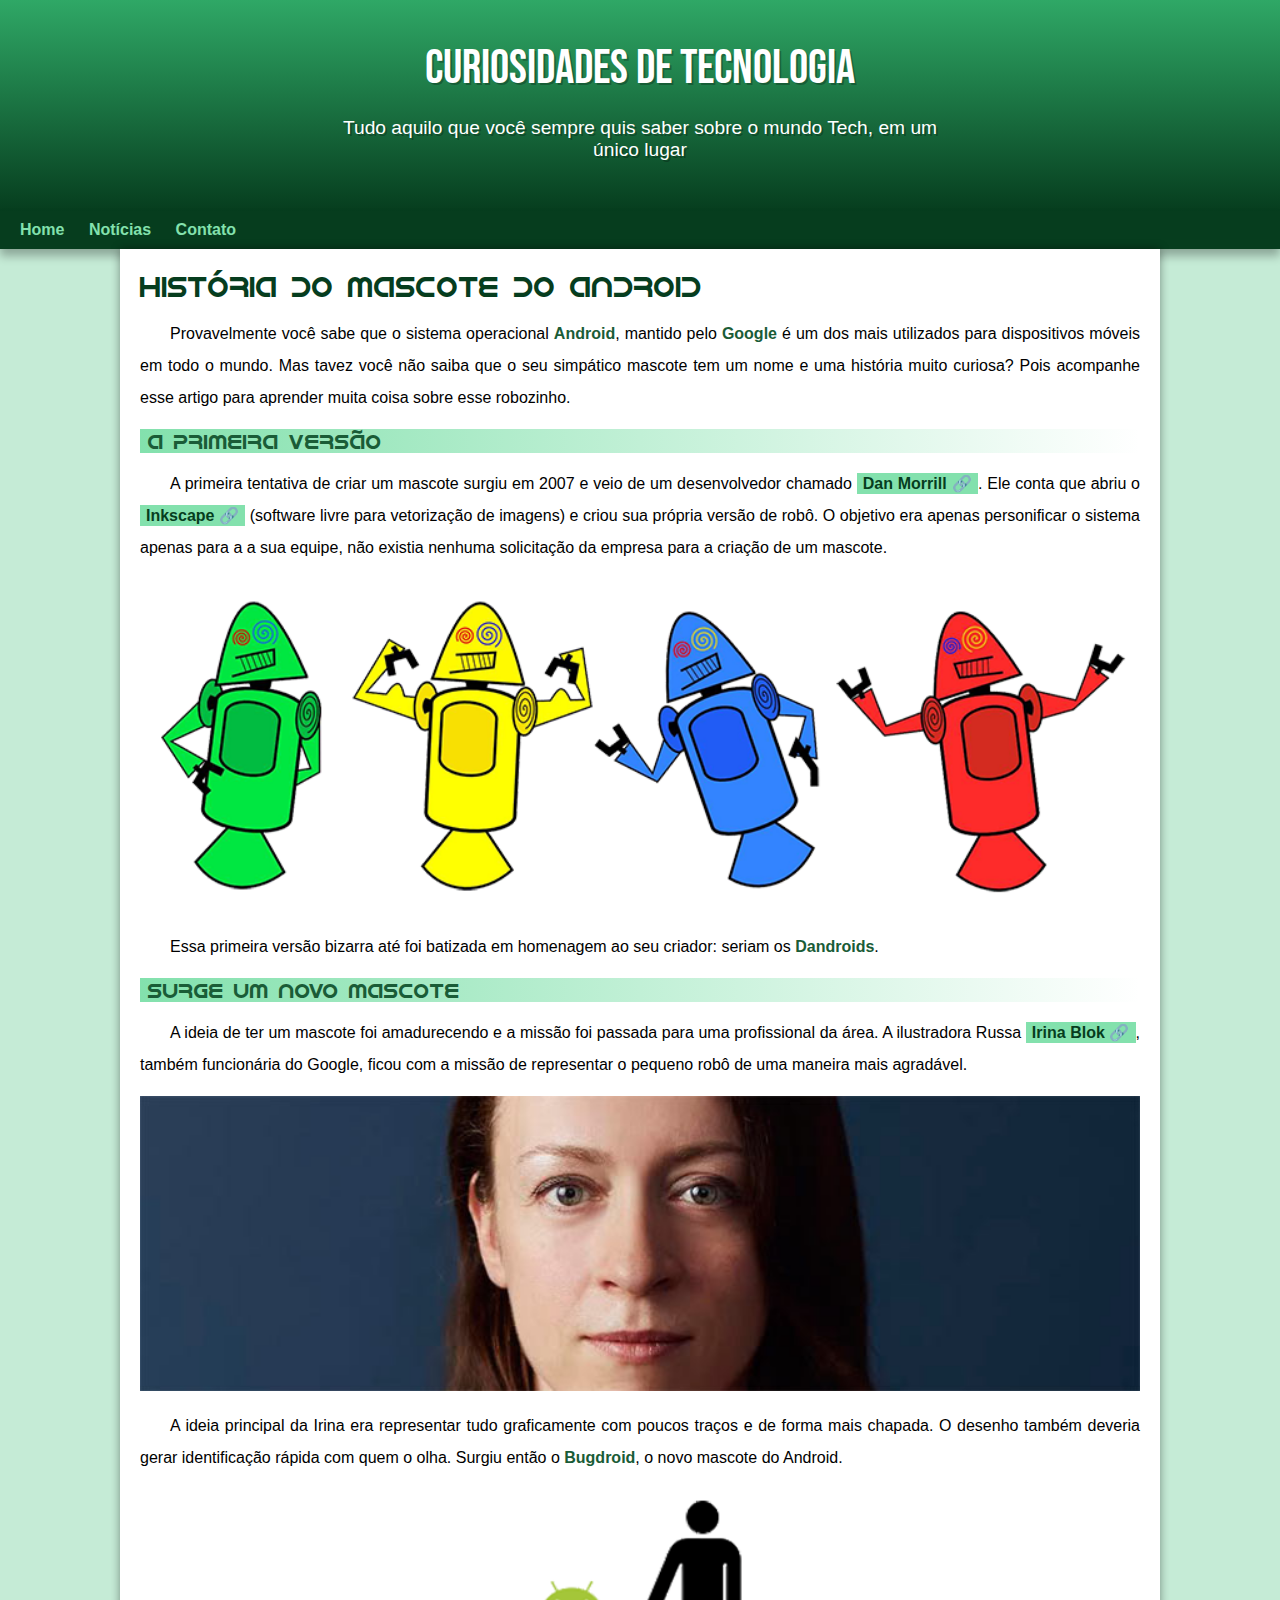
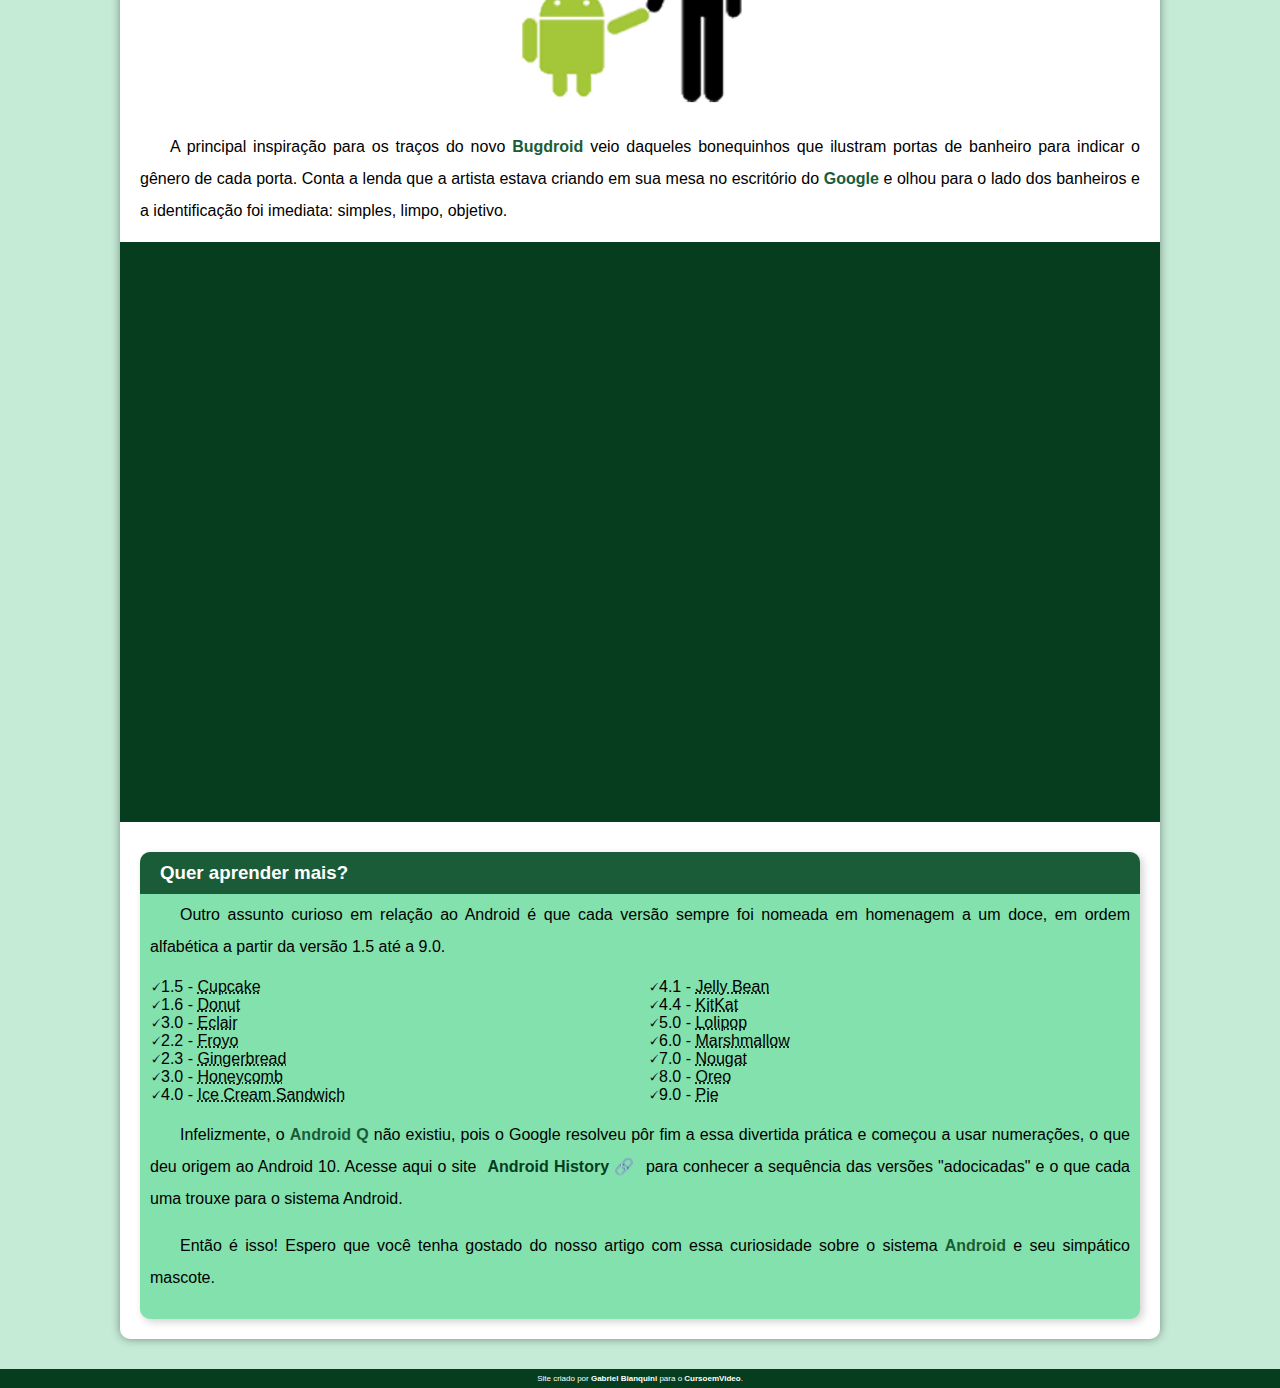
<file: index.html>
<!DOCTYPE html>
<html lang="pt-br">
<head>
    <meta charset="UTF-8">
    <meta name="viewport" content="width=device-width, initial-scale=1.0">
    <title>Document</title>
    <link rel="stylesheet" href="estilo/style.css">
</head>
<body>
    <header>
        <h1>Curiosidades de Tecnologia</h1>

        <p>Tudo aquilo que você sempre quis saber sobre o mundo Tech, em um único lugar</p>
    </header>

    <nav>
        <a href="#">Home</a>
        <a href="#">Notícias</a>
        <a href="#">Contato</a>
    </nav>
    <main>
        <article>
            <h1>História do Mascote do Android</h1>

            <p>Provavelmente você sabe que o sistema operacional <strong>Android</strong>, mantido pelo <strong>Google</strong> é um dos mais utilizados para dispositivos móveis em todo o mundo. Mas tavez você não saiba que o seu simpático mascote tem um nome e uma história muito curiosa? Pois acompanhe esse artigo para aprender muita coisa sobre esse robozinho.</p>

            <h2>A primeira versão</h2>

            <p>A primeira tentativa de criar um mascote surgiu em 2007 e veio de um desenvolvedor chamado <a href="https://androidcommunity.com/dan-morrill-shows-us-the-android-mascot-that-almost-was-20130103/" target="_blank" class="externo">Dan Morrill</a>. Ele conta que abriu o <a href="https://inkscape.org/" target="_blank" class="externo">Inkscape</a> (software livre para vetorização de imagens) e criou sua própria versão de robô. O objetivo era apenas personificar o sistema apenas para a a sua equipe, não existia nenhuma solicitação da empresa para a criação de um mascote.</p>

            <picture class="grande">
                <source media="(max-width: 600px )" srcset="imagens/dan-droids-pq.png">
                <img src="imagens/dan-droids.png" alt="Primeiro mascote Android">
            </picture>

            <p>Essa primeira versão bizarra até foi batizada em homenagem ao seu criador: seriam os <strong>Dandroids</strong>.</p>

            <h2>Surge um novo mascote</h2>

            <p>A ideia de ter um mascote foi amadurecendo e a missão foi passada para uma profissional da área. A ilustradora Russa <a href="https://www.irinablok.com/android" target="_blank" class="externo">Irina Blok</a>, também funcionária do Google, ficou com a missão de representar o pequeno robô de uma maneira mais agradável.</p>

            <picture>
                <source media="(max-width: 670px )" srcset="imagens/irina-blok-pq.jpg">
                <img src="imagens/irina-blok.jpg" alt="Criadora do mascote Android">
            </picture>

            <p>A ideia principal da Irina era representar tudo graficamente com poucos traços e de forma mais chapada. O desenho também deveria gerar identificação rápida com quem o olha. Surgiu então o <strong>Bugdroid</strong>, o novo mascote do Android.</p>

            <img class="pequena" src="imagens/bugdroid.png" alt="Bugdroid">

            <p>A principal inspiração para os traços do novo <strong>Bugdroid</strong> veio daqueles bonequinhos que ilustram portas de banheiro para indicar o gênero de cada porta. Conta a lenda que a artista estava criando em sua mesa no escritório do <strong>Google</strong> e olhou para o lado dos banheiros e a identificação foi imediata: simples, limpo, objetivo.</p>

            <div class="video">
                <iframe width="560" height="315" src="https://www.youtube.com/embed/l2UDgpLz20M?si=oEpE3fDIySxSS-W6" title="YouTube video player" frameborder="0" allow="accelerometer; autoplay; clipboard-write; encrypted-media; gyroscope; picture-in-picture; web-share" allowfullscreen></iframe>
            </div>
            
            <aside>
                <h3>Quer aprender mais?</h3>
                <p>Outro assunto curioso em relação ao Android é que cada versão sempre foi nomeada em homenagem a um doce, em ordem alfabética a partir da versão 1.5 até a 9.0.</p>
                <ul>
                    <li>1.5 - <abbr title="Bolo de Copo">Cupcake</abbr></li>
                    <li>1.6 - <abbr title="Rosquinha">Donut</abbr></li>
                    <li>3.0 - <abbr title="Bomba">Eclair</abbr></li>
                    <li>2.2 - <abbr title="Iogurte Congelado">Froyo</abbr></li>
                    <li>2.3 - <abbr title="Biscoito de Gaengibre">Gingerbread</abbr></li>
                    <li>3.0 - <abbr title="Favo de Mel">Honeycomb</abbr></li>
                    <li>4.0 - <abbr title="Sanduíche de Sorvete">Ice Cream Sandwich</abbr></li>
                    <li>4.1 - <abbr title="Jujuba">Jelly Bean</abbr></li>
                    <li>4.4 - <abbr title="KitKat">KitKat</abbr></li>
                    <li>5.0 - <abbr title="Pirulito">Lolipop</abbr></li>
                    <li>6.0 - <abbr title="Marshmallow">Marshmallow</abbr></li>
                    <li>7.0 - <abbr title="Torrone">Nougat</abbr></li>
                    <li>8.0 - <abbr title="Oreo">Oreo</abbr></li>
                    <li>9.0 - <abbr title="Torta">Pie</abbr></li>
                </ul>
                <p>
                    Infelizmente, o <strong>Android Q </strong>não existiu, pois o Google resolveu pôr fim a essa divertida prática e começou a usar numerações, o que deu origem ao Android 10.
                    Acesse aqui o site <a href="https://www.android.com/intl/pt-BR_br/history/" target="_blank" class="externo">Android History</a> para conhecer a sequência das versões "adocicadas" e o que cada uma trouxe para o sistema Android.
                </p>
                
                <p>Então é isso! Espero que você tenha gostado do nosso artigo com essa curiosidade sobre o sistema <strong>Android</strong> e seu simpático mascote.</p>
            </aside>
        </article>
    </main>
    <footer>
        <p>Site criado por <a href="https://www.instagram.com/_bleirbag/" target="_blank">Gabriel Bianquini</a> para o <a href="https://www.youtube.com/@CursoemVideo" target="_blank">CursoemVideo</a>.</p>
    </footer>
</body>
</html>
</file>
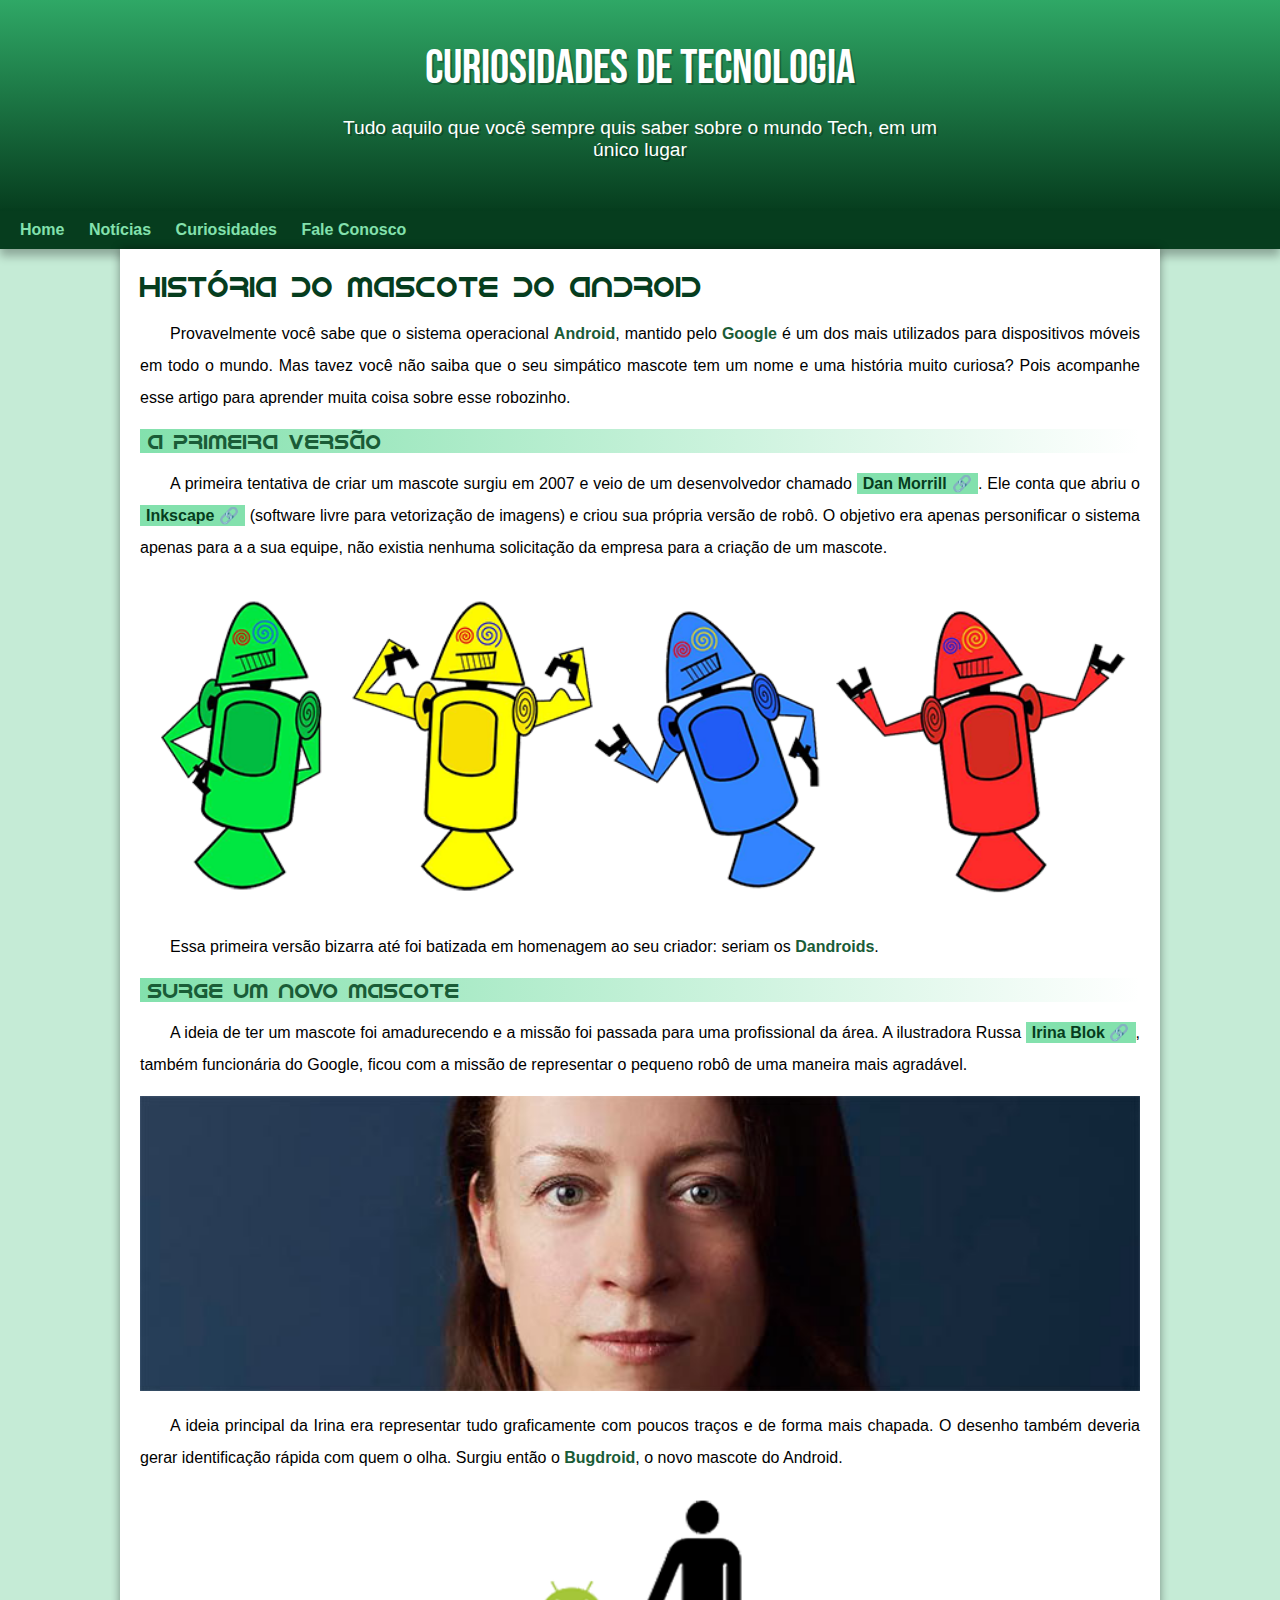
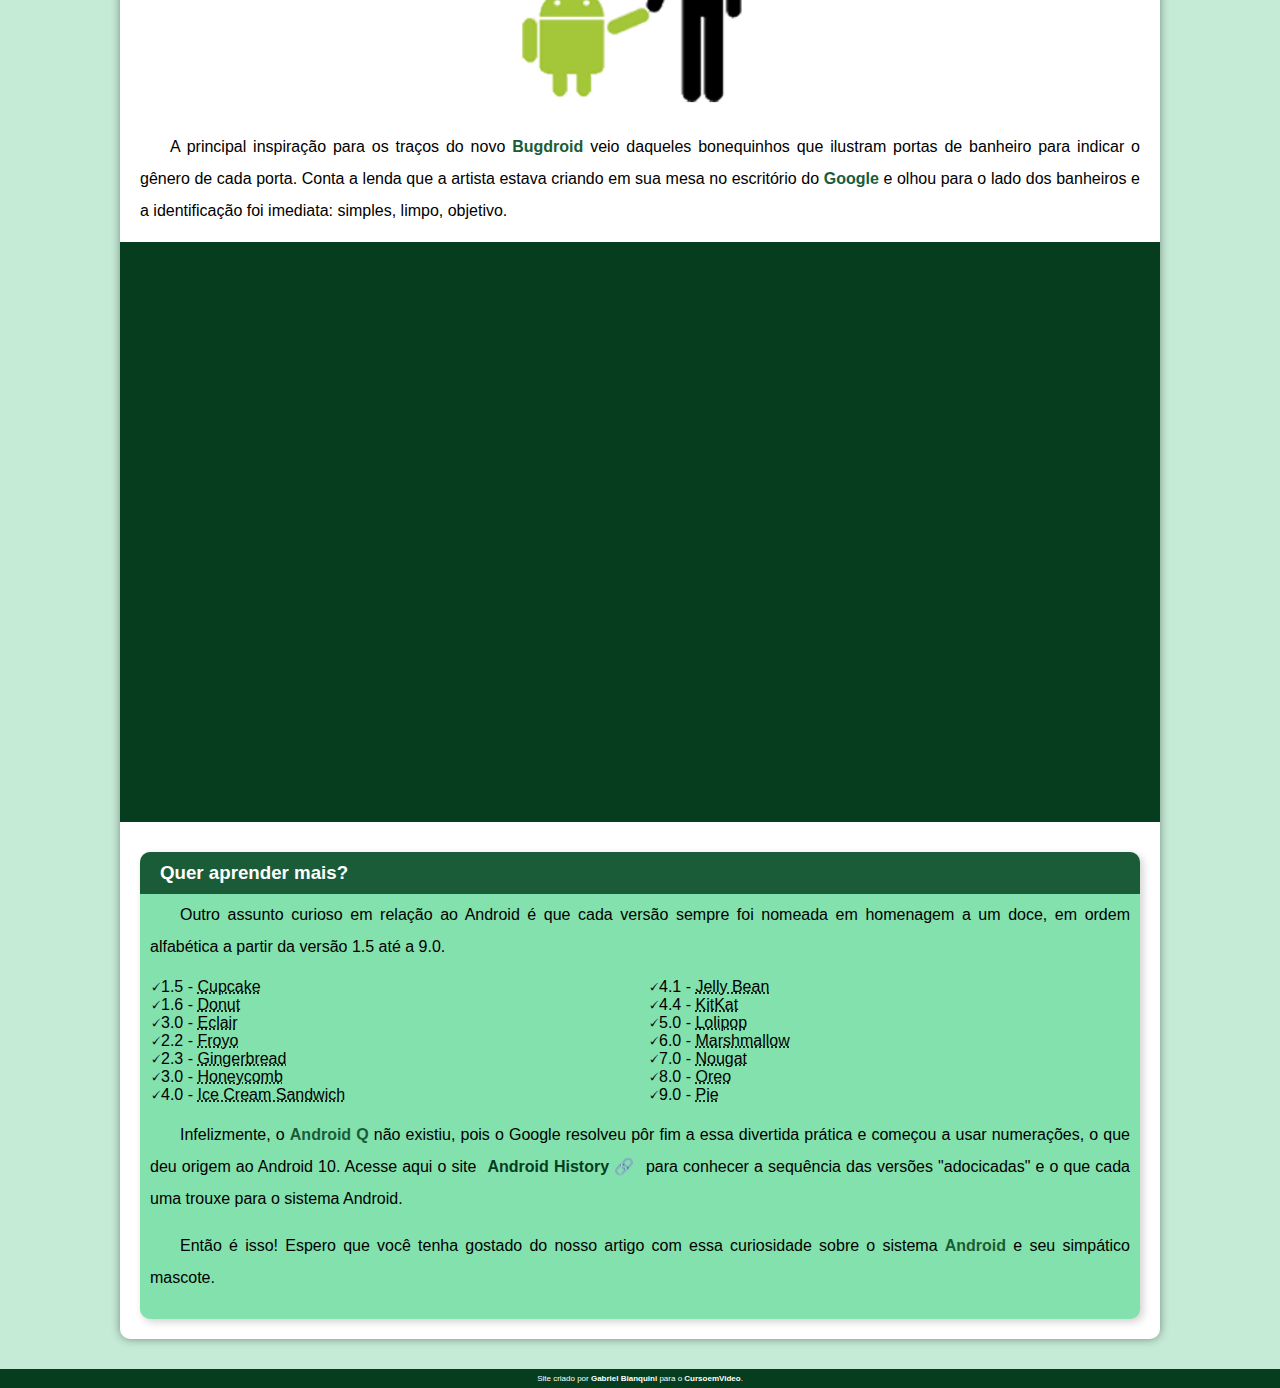
<file: index.html.html>
<!DOCTYPE html>
<html lang="pt-br">
<head>
    <meta charset="UTF-8">
    <meta name="viewport" content="width=device-width, initial-scale=1.0">
    <title>Document</title>
    <link rel="stylesheet" href="/estilo/style.css">
</head>
<body>
    <header>
        <h1>Curiosidades de Tecnologia</h1>

        <p>Tudo aquilo que você sempre quis saber sobre o mundo Tech, em um único lugar</p>
    </header>

    <nav>
        <a href="#">Home</a>
        <a href="#">Notícias</a>
        <a href="#">Curiosidades</a>
        <a href="#">Fale Conosco</a>
    </nav>
    <main>
        <article>
            <h1>História do Mascote do Android</h1>

            <p>Provavelmente você sabe que o sistema operacional <strong>Android</strong>, mantido pelo <strong>Google</strong> é um dos mais utilizados para dispositivos móveis em todo o mundo. Mas tavez você não saiba que o seu simpático mascote tem um nome e uma história muito curiosa? Pois acompanhe esse artigo para aprender muita coisa sobre esse robozinho.</p>

            <h2>A primeira versão</h2>

            <p>A primeira tentativa de criar um mascote surgiu em 2007 e veio de um desenvolvedor chamado <a href="https://androidcommunity.com/dan-morrill-shows-us-the-android-mascot-that-almost-was-20130103/" target="_blank" class="externo">Dan Morrill</a>. Ele conta que abriu o <a href="https://inkscape.org/" target="_blank" class="externo">Inkscape</a> (software livre para vetorização de imagens) e criou sua própria versão de robô. O objetivo era apenas personificar o sistema apenas para a a sua equipe, não existia nenhuma solicitação da empresa para a criação de um mascote.</p>

            <picture class="grande">
                <source media="(max-width: 600px )" srcset="imagens/dan-droids-pq.png">
                <img src="imagens/dan-droids.png" alt="Primeiro mascote Android">
            </picture>

            <p>Essa primeira versão bizarra até foi batizada em homenagem ao seu criador: seriam os <strong>Dandroids</strong>.</p>

            <h2>Surge um novo mascote</h2>

            <p>A ideia de ter um mascote foi amadurecendo e a missão foi passada para uma profissional da área. A ilustradora Russa <a href="https://www.irinablok.com/android" target="_blank" class="externo">Irina Blok</a>, também funcionária do Google, ficou com a missão de representar o pequeno robô de uma maneira mais agradável.</p>

            <picture>
                <source media="(max-width: 670px )" srcset="imagens/irina-blok-pq.jpg">
                <img src="imagens/irina-blok.jpg" alt="Criadora do mascote Android">
            </picture>

            <p>A ideia principal da Irina era representar tudo graficamente com poucos traços e de forma mais chapada. O desenho também deveria gerar identificação rápida com quem o olha. Surgiu então o <strong>Bugdroid</strong>, o novo mascote do Android.</p>

            <img class="pequena" src="imagens/bugdroid.png" alt="Bugdroid">

            <p>A principal inspiração para os traços do novo <strong>Bugdroid</strong> veio daqueles bonequinhos que ilustram portas de banheiro para indicar o gênero de cada porta. Conta a lenda que a artista estava criando em sua mesa no escritório do <strong>Google</strong> e olhou para o lado dos banheiros e a identificação foi imediata: simples, limpo, objetivo.</p>

            <div class="video">
                <iframe width="560" height="315" src="https://www.youtube.com/embed/l2UDgpLz20M?si=oEpE3fDIySxSS-W6" title="YouTube video player" frameborder="0" allow="accelerometer; autoplay; clipboard-write; encrypted-media; gyroscope; picture-in-picture; web-share" allowfullscreen></iframe>
            </div>
            
            <aside>
                <h3>Quer aprender mais?</h3>
                <p>Outro assunto curioso em relação ao Android é que cada versão sempre foi nomeada em homenagem a um doce, em ordem alfabética a partir da versão 1.5 até a 9.0.</p>
                <ul>
                    <li>1.5 - <abbr title="Bolo de Copo">Cupcake</abbr></li>
                    <li>1.6 - <abbr title="Rosquinha">Donut</abbr></li>
                    <li>3.0 - <abbr title="Bomba">Eclair</abbr></li>
                    <li>2.2 - <abbr title="Iogurte Congelado">Froyo</abbr></li>
                    <li>2.3 - <abbr title="Biscoito de Gaengibre">Gingerbread</abbr></li>
                    <li>3.0 - <abbr title="Favo de Mel">Honeycomb</abbr></li>
                    <li>4.0 - <abbr title="Sanduíche de Sorvete">Ice Cream Sandwich</abbr></li>
                    <li>4.1 - <abbr title="Jujuba">Jelly Bean</abbr></li>
                    <li>4.4 - <abbr title="KitKat">KitKat</abbr></li>
                    <li>5.0 - <abbr title="Pirulito">Lolipop</abbr></li>
                    <li>6.0 - <abbr title="Marshmallow">Marshmallow</abbr></li>
                    <li>7.0 - <abbr title="Torrone">Nougat</abbr></li>
                    <li>8.0 - <abbr title="Oreo">Oreo</abbr></li>
                    <li>9.0 - <abbr title="Torta">Pie</abbr></li>
                </ul>
                <p>
                    Infelizmente, o <strong>Android Q </strong>não existiu, pois o Google resolveu pôr fim a essa divertida prática e começou a usar numerações, o que deu origem ao Android 10.
                    Acesse aqui o site <a href="https://www.android.com/intl/pt-BR_br/history/" target="_blank" class="externo">Android History</a> para conhecer a sequência das versões "adocicadas" e o que cada uma trouxe para o sistema Android.
                </p>
                
                <p>Então é isso! Espero que você tenha gostado do nosso artigo com essa curiosidade sobre o sistema <strong>Android</strong> e seu simpático mascote.</p>
            </aside>
        </article>
    </main>
    <footer>
        <p>Site criado por <a href="https://www.instagram.com/_bleirbag/" target="_blank">Gabriel Bianquini</a> para o <a href="https://www.youtube.com/@CursoemVideo" target="_blank">CursoemVideo</a>.</p>
    </footer>
</body>
</html>
</file>
<file: estilo/style.css>
@charset "UTF-8";

@import url('https://fonts.googleapis.com/css2?family=Bebas+Neue&display=swap');

@font-face {
    font-family: 'Android';
    src: url('../fontes/idroid.otf') format('opentype');
    font-weight: normal;
}

* { /* isso é uma configuração global*/
    margin: 0px;
    padding: 0px;
}
:root { /* com :root a gente cria um espço para usar variaveis em CSS*/
    --cor0: #c5ebd6; /* as variaveis iniciam com -- */
    --cor1: #83e1ad;
    --cor2: #3ddc84;
    --cor3: #2fa866;
    --cor4: #1a5c37;
    --cor5: #063d1e;

    --fonte-padrão: Arial, Verdana, Helvetica, sans-serif;
    --fonte-destaque: 'Bebas Neue', 'cursive';
    --fonte-android: 'Android', 'cursive';
}

body{
    background-color: var(--cor0);
    font-family: var(--fonte-padrão)
}

a.externo::after {
    content: '\00A0\1F517';
}


header {
    background-image: linear-gradient(to bottom, var(--cor3), var(--cor5));
    text-align: center;
    min-height: 150px;
    padding-top: 40px;
}

header > h1 {
    color: white;
    font-weight: normal;
    font-family: var(--fonte-destaque);
    margin-bottom: 20px;
    font-size: 3em;
    text-shadow: 2px 2px 0px rgba(0, 0, 0, 0.26);
}

header > p {
    color: white;
    font-family: var(--fonte-padrão);
    font-size: 1.2em;
    max-width: 600px;
    padding-right: 10px;
    padding-left: 10px;
    text-shadow: 2px 2px 0px rgba(0, 0, 0, 0.26);
    margin: auto;
    padding-bottom: 50px;
}

nav {
    background-color: var(--cor5);
    padding: 10px;
    box-shadow: 0px 7px 9px rgba(0, 0, 0, 0.288);
    font-weight: bold;
}

nav > a {
    color: var(--cor1);
    padding: 10px;
    text-decoration: none;
    font-weight: bold;
    border-radius: 5px;
    transition-duration: 0.5s;
}

nav > a:hover {
    background-color: var(--cor3);
    color: var(--cor5);

}

main {
    min-width: 300px;
    max-width: 1000px;
    margin: auto;
    margin-bottom: 30px;
    padding: 20px;
    background-color: white;
    box-shadow: 0px 0px 10px rgba(0, 0, 0, 0.404);
    border-bottom-left-radius: 10px;
    border-bottom-right-radius: 10px;
}

main h1 {
    font-weight: normal;
    color: var(--cor5);
    font-family: var(--fonte-android);
    font-size: 1.8em;
}

main h2 {
    font-family: var(--fonte-android);
    color: var(--cor4);
    font-weight: normal;
    font-size: 1.3em;
    background-image: linear-gradient(to right, var(--cor1), transparent);
    text-indent: 8px;
}

main p {
    margin: 15px 0px;
    text-align: justify;
    text-indent: 30px;
    font-size: 1em;
    line-height: 2em;
}

main strong {
    font-weight: bold;
    color: var(--cor4);
}

main a {
    text-decoration: none;
    font-weight: bold;
    color: var(--cor5);
    background-color: var(--cor1);
    padding: 2px 6px;
}

main a:hover {
    text-decoration: underline;
    color: var(--cor4);
}

main img.pequena {
    max-width: 350px;
    display: block;
    margin: auto;
}

main img {
    width: 100%;
}

div.video {
    background-color: var(--cor5);
    margin: 0px -20px 30px -20px;
    padding: 20px;
    padding-bottom: 56%;
    position: relative;
}

div.video > iframe {
    position: absolute;
    top: 5%;
    left: 5%;
    width: 90%;
    height: 90%;
}

aside {
    background-color: var(--cor1);
    padding: 10px;
    border-radius: 10px;
    box-shadow: 3px 3px 8px rgba(0, 0, 0, 0.185);
}

aside > h3 {
    background-color: var(--cor4);
    color: white;
    padding: 10px;
    text-indent: 10px;
    margin: -10px;
    border-top-left-radius: 10px;
    border-top-right-radius: 10px;
}

aside > ul {
    list-style-type: "🗸";
    list-style-position: inside;
    columns: 2;
    text-decoration: none;
}

footer {
    background-color: var(--cor5);
    color: white;
    text-align: center;
    font-size: 0.5em;
    padding: 5px;
}

footer a {
    color: white;
    font-weight: bold;
    text-decoration: none;
}

footer a:hover {
    text-decoration: underline;
    color: var(--cor1);
}
</file>
